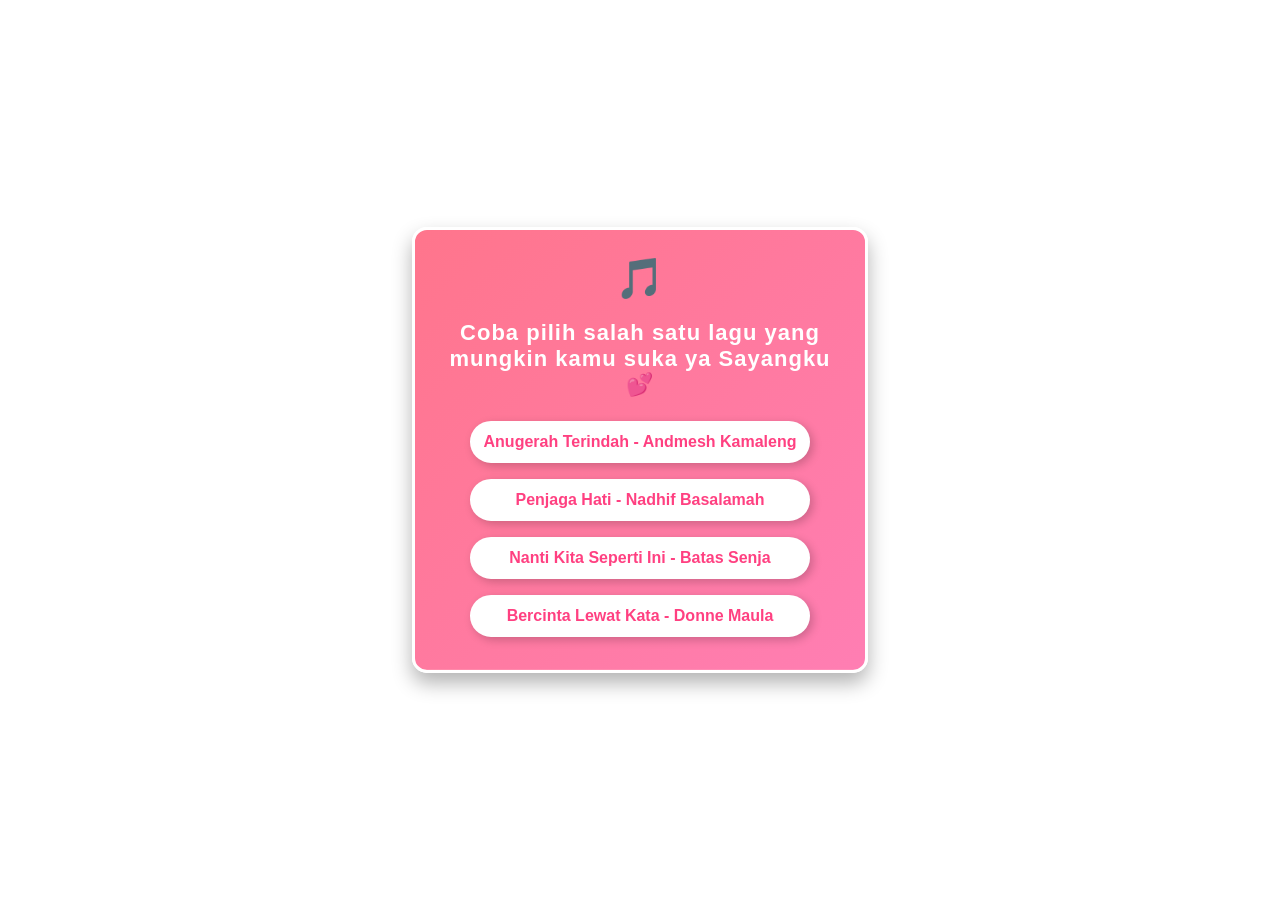
<file: 4/index.html>
<!DOCTYPE html>
<html lang="id">
<head>
    <meta charset="UTF-8">
    <meta name="viewport" content="width=device-width, initial-scale=1.0">
    <title>Baca yaa Sayangku 💖</title>
    <link rel="stylesheet" href="style.css">
</head>
<body>

    <!-- Popup Pemilihan Lagu -->
    <div id="music-popup">
        <div class="popup-content">
            <span class="music-icon">🎵</span> <!-- Ikon musik -->
            <h2>Coba pilih salah satu lagu yang mungkin kamu suka ya Sayangku 💕</h2>
            <button onclick="playMusic('lagu/lagu1.mp3')">Anugerah Terindah - Andmesh Kamaleng</button>
            <button onclick="playMusic('lagu/lagu2.mp3')">Penjaga Hati - Nadhif Basalamah</button><br>
            <button onclick="playMusic('lagu/lagu3.mp3')">Nanti Kita Seperti Ini - Batas Senja</button>
            <button onclick="playMusic('lagu/lagu4.mp3')">Bercinta Lewat Kata - Donne Maula</button>
        </div>
    </div>

    <!-- Konten Utama -->
    <div id="content" style="display:none;">
        <h1>Untuk Calon Istriku Ibu dari anak anakku 💖</h1>
        <p id="gombalan"> Coba deh pencet ini yang dibawah</p>
        <button id="gombalan-button" onclick="tampilkanGombalan()">Pencet Deh</button>
        <div id="gombalan-container"></div>
        <!-- Tombol WhatsApp (Awalnya disembunyikan) -->
    <button id="whatsapp-button" onclick="kirimWhatsApp()">Ini tombol rahasia coba klik deh 💌</button>

        <!-- Galeri Foto -->
        <div id="gallery-container">
            <h2>Kita💕</h2>
            <div class="gallery">
             
                <img id="gallery-image" src="img/1.jpg" alt="Kenangan Bersama">
              
            </div>
        </div>

          <!-- Navbar (Tombol Sebelumnya & Berikutnya) -->
    <div class="navbar-wrapper">
        <button class="prev" onclick="prevImage()">❮ Sebelumnya</button>
        <button class="next" onclick="nextImage()">Berikutnya ❯</button>
    </div>

        <!-- Tombol Interaktif -->
        <div id="buttons-container">
            <button onclick="hitungHari()">Coba Klik ini deh 💖</button>
            <button onclick="tampilkanPesan1()">kalo ini? ✨</button>
            <button onclick="tampilkanPesan2()">coba ini 🌹</button>
            <button onclick="redirectToParent()">Ini jangan sampe kelewat ya 🔄</button></a>
        </div>
    </div>


    <!-- Popup Custom -->
    <div id="custom-popup" class="popup">
    <div class="popup-content">
        <p id="popup-text"></p>
    </div>
    </div>



    <audio id="background-music" loop></audio>
    <script src="script.js"></script>


    
</body>
</html>
</file>
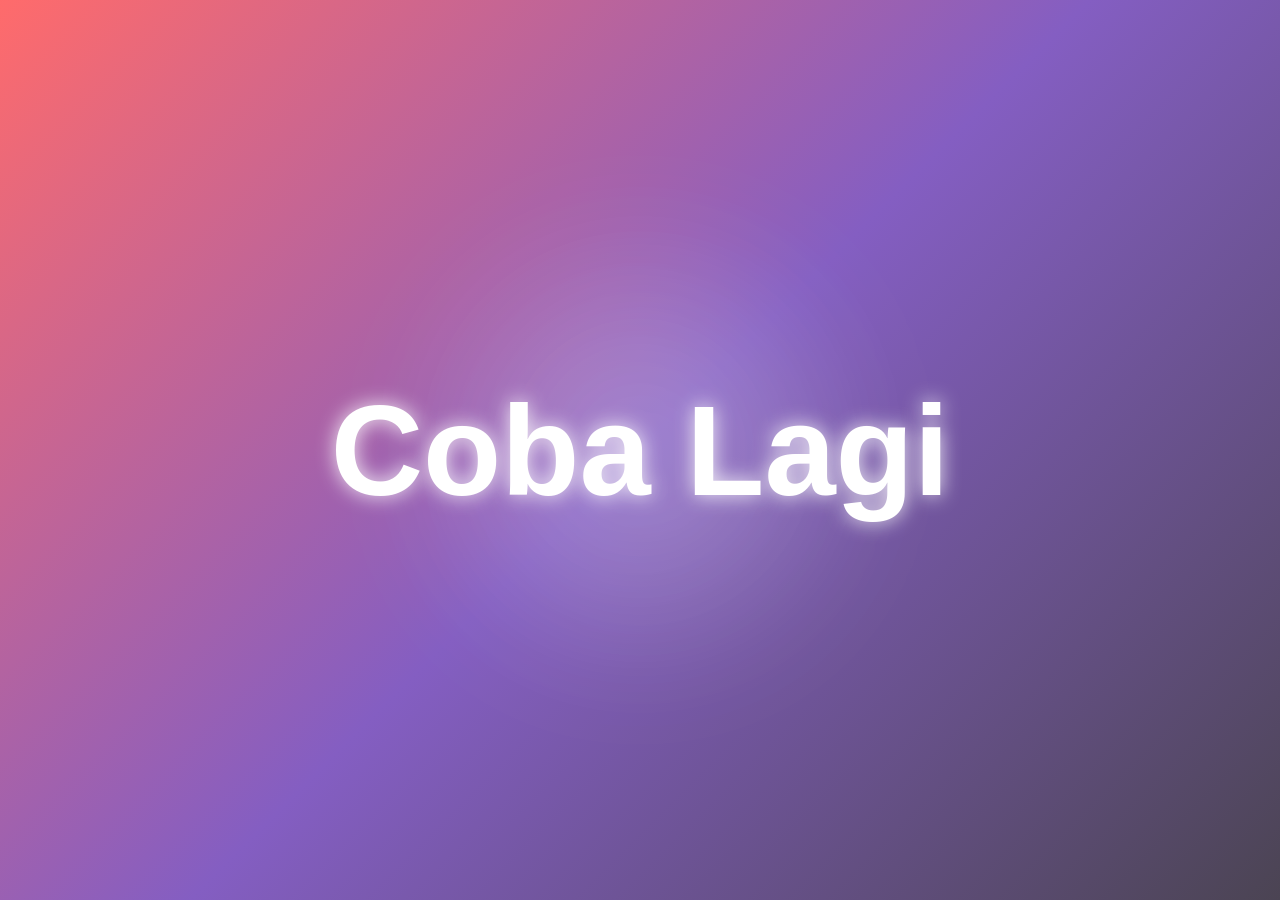
<file: cobalagi/index.html>
<!DOCTYPE html>
<html lang="en">
<head>
    <meta charset="UTF-8" />
    <meta name="viewport" content="width=device-width, initial-scale=1.0" />
    <title>Coba Lagi</title>
    <link rel="stylesheet" href="style.css" />
</head>
<body>
    <div class="container">
        <h1 class="zonk-text">Coba Lagi</h1>
    </div>
</body>
</html>
</file>
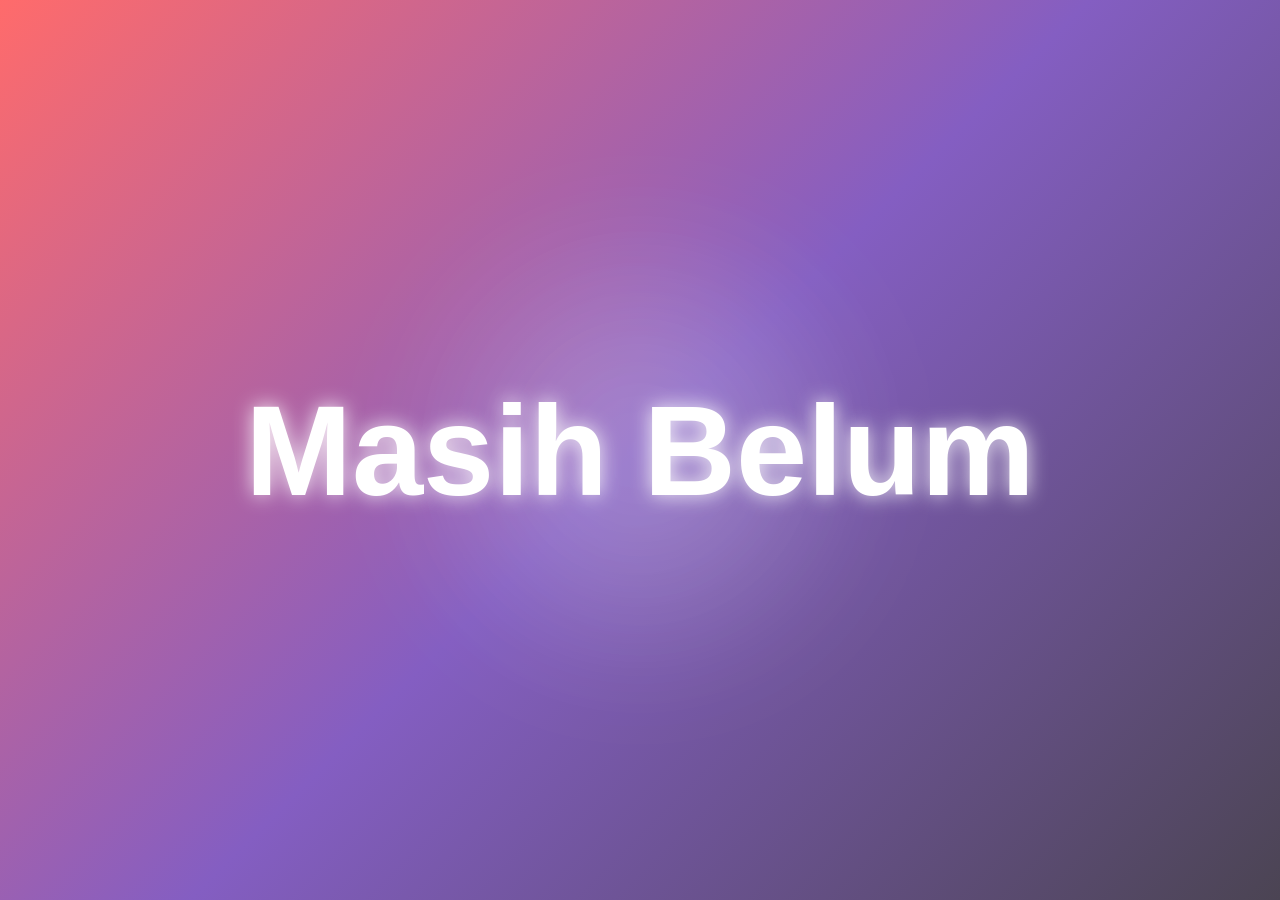
<file: masihbelum/index.html>
<!DOCTYPE html>
<html lang="en">
<head>
    <meta charset="UTF-8" />
    <meta name="viewport" content="width=device-width, initial-scale=1.0" />
    <title>Masih Belum</title>
    <link rel="stylesheet" href="style.css" />
</head>
<body>
    <div class="container">
        <h1 class="zonk-text">Masih Belum</h1>
    </div>
</body>
</html>
</file>
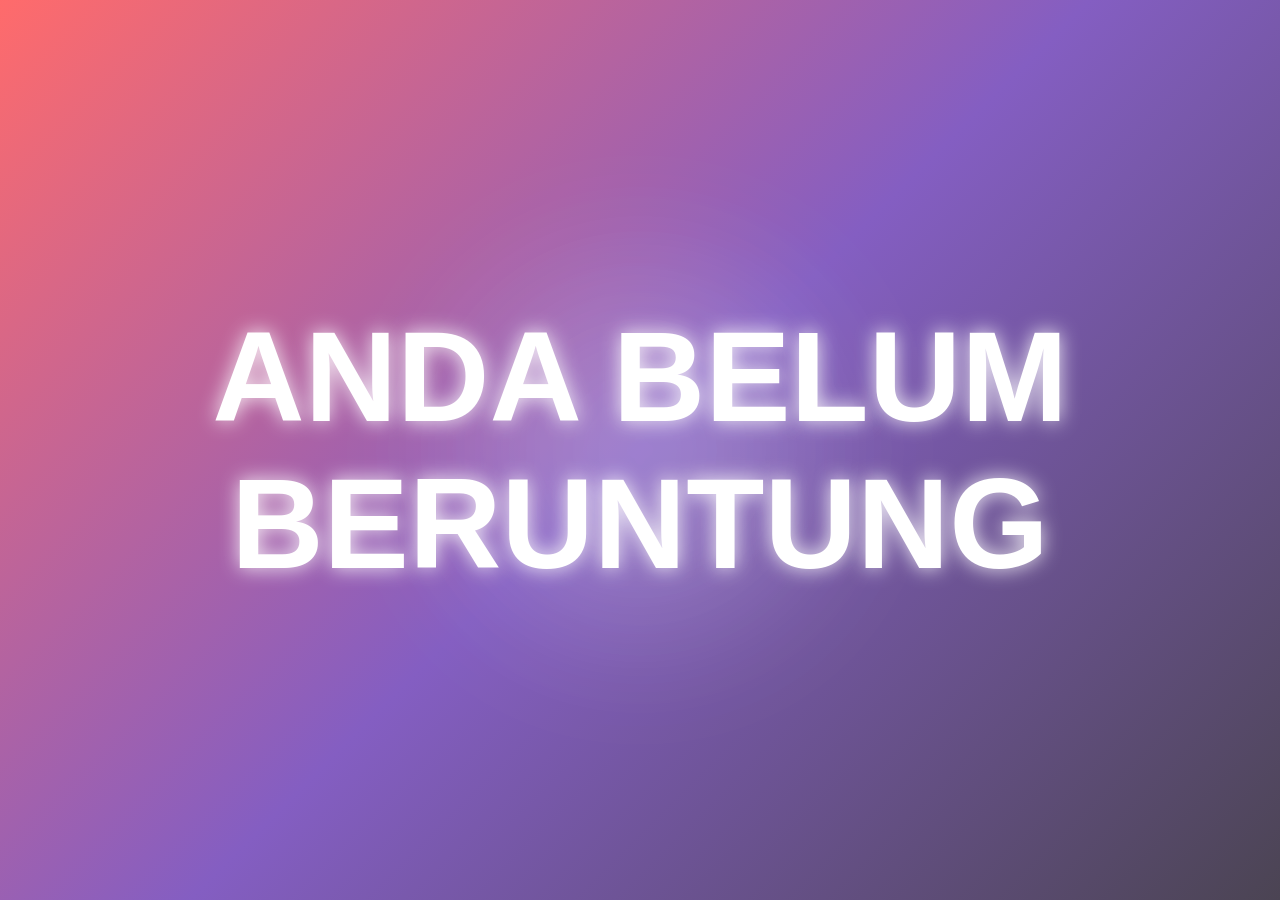
<file: notlucky/index.html>
<!DOCTYPE html>
<html lang="en">
<head>
    <meta charset="UTF-8" />
    <meta name="viewport" content="width=device-width, initial-scale=1.0" />
    <title>ANDA BELUM BERUNTUNG</title>
    <link rel="stylesheet" href="style.css" />
</head>
<body>
    <div class="container">
        <h1 class="zonk-text">ANDA BELUM BERUNTUNG</h1>
    </div>
</body>
</html>
</file>
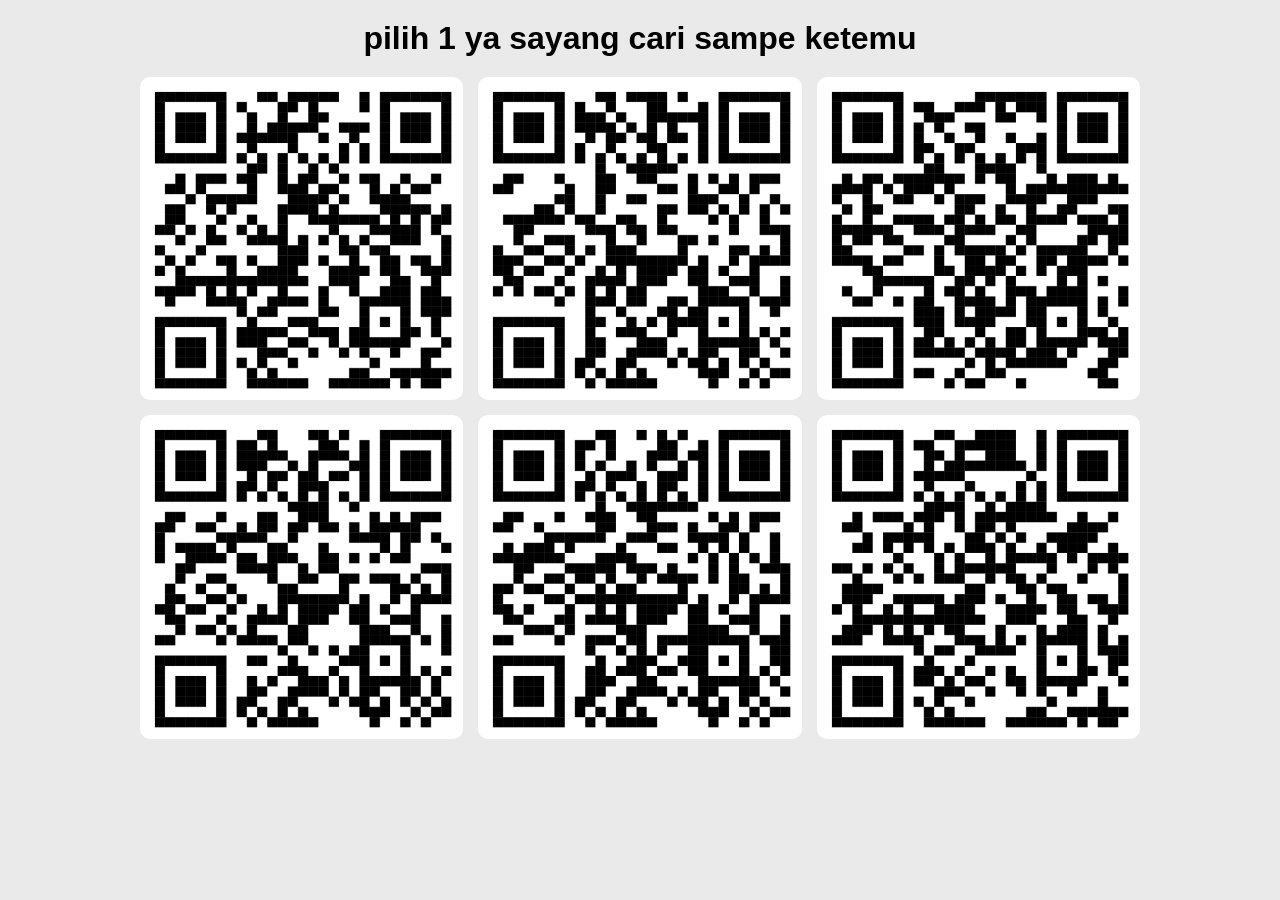
<file: qr/index.html>
<!DOCTYPE html>
<html lang="en">
<head>
    <meta charset="UTF-8" />
    <meta name="viewport" content="width=device-width, initial-scale=1.0" />
    <title>Cari yok sayang</title>
    <link rel="stylesheet" href="style.css" />
</head>
<body>

    <div class="container">
        <h1>pilih 1 ya sayang cari sampe ketemu</h1>

        <div class="gallery" id="gallery">
            <img src="img/qr1.png" alt="Image 1">
            <img src="img/qr2.png" alt="Image 2">
            <img src="img/qr3.png" alt="Image 3">
            <img src="img/qr4.png" alt="Image 4">
            <img src="img/qr5.png" alt="Image 5">
            <img src="img/qr6.png" alt="Image 6">
        </div>
    </div>

    <script>
        // Mengambil parent element
        const gallery = document.getElementById("gallery");
        // Mengambil semua gambar ke dalam array
        const images = Array.from(gallery.children);

        // Fisher-Yates Shuffle Algorithm
        for (let i = images.length - 1; i > 0; i--) {
            let j = Math.floor(Math.random() * (i + 1));
            gallery.appendChild(images[j]);
            images.splice(j, 1);
        }
    </script>

</body>
</html>
</file>
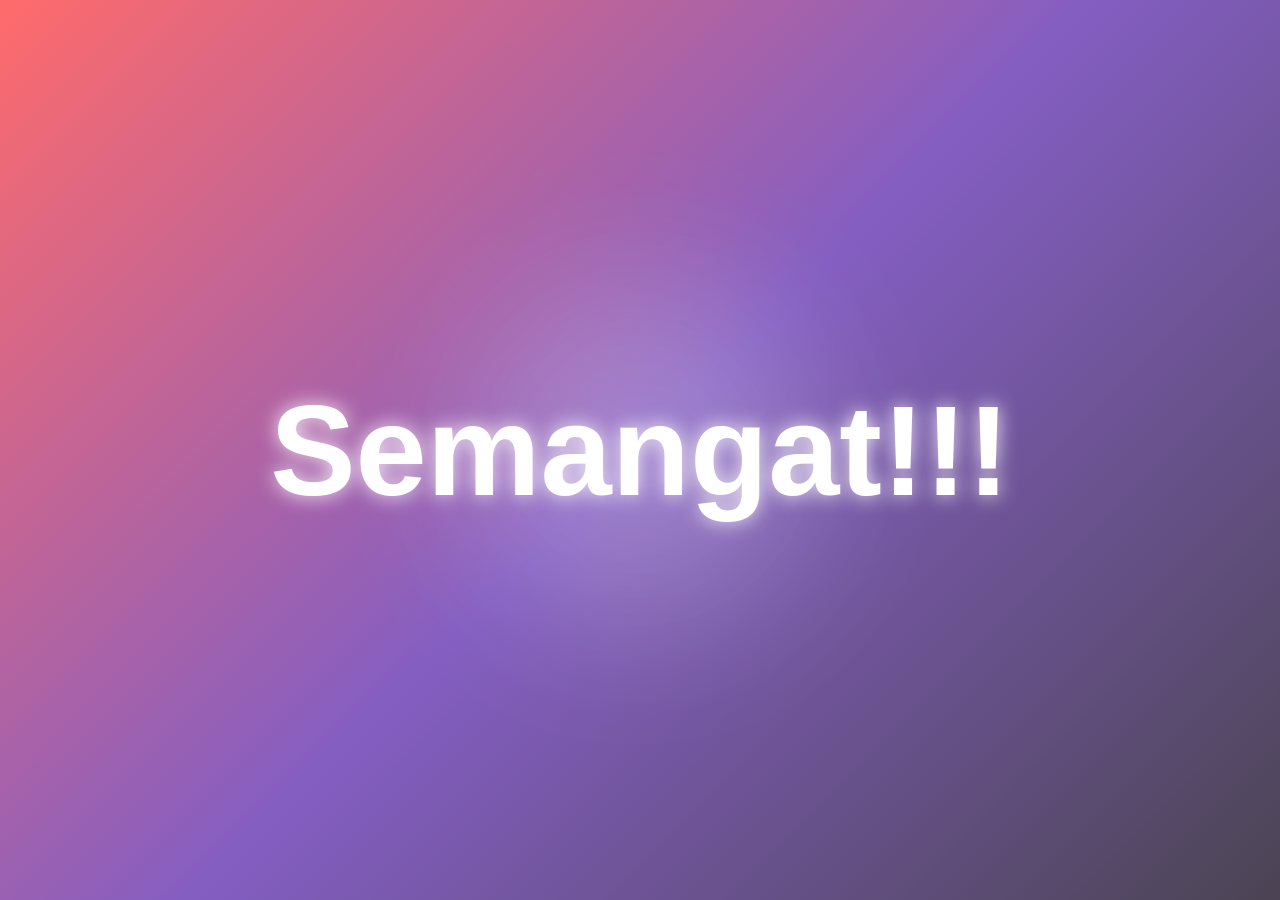
<file: semangat/index.html>
<!DOCTYPE html>
<html lang="en">
<head>
    <meta charset="UTF-8" />
    <meta name="viewport" content="width=device-width, initial-scale=1.0" />
    <title>Semangat!!!</title>
    <link rel="stylesheet" href="style.css" />
</head>
<body>
    <div class="container">
        <h1 class="zonk-text">Semangat!!!</h1>
    </div>
</body>
</html>
</file>
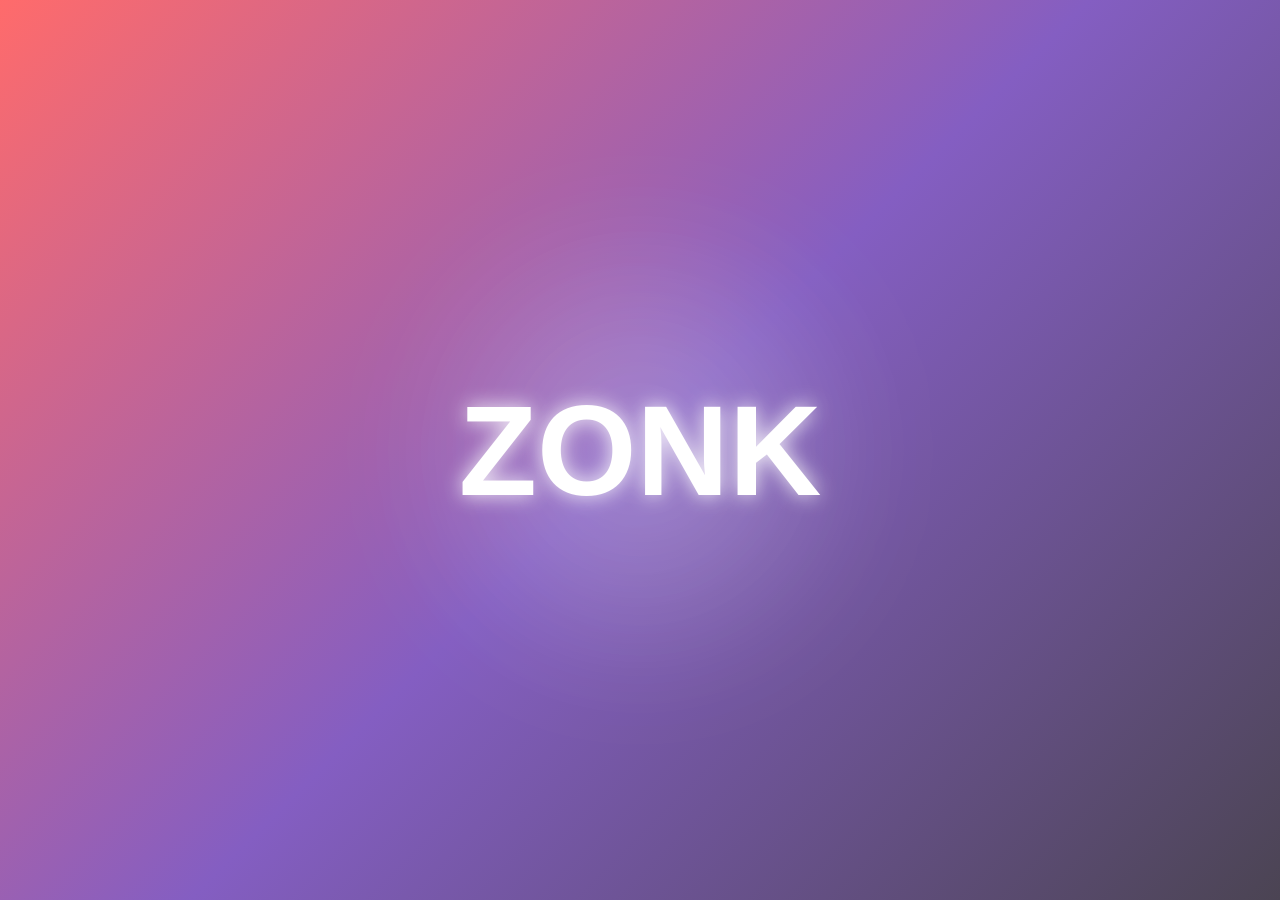
<file: zonk/index.html>
<!DOCTYPE html>
<html lang="en">
<head>
    <meta charset="UTF-8" />
    <meta name="viewport" content="width=device-width, initial-scale=1.0" />
    <title>ZONK</title>
    <link rel="stylesheet" href="style.css" />
</head>
<body>
    <div class="container">
        <h1 class="zonk-text">ZONK</h1>
    </div>
</body>
</html>
</file>
<file: 4/style.css>
/* ======= GAYA UMUM ======= */
body {
    font-family: 'Arial', sans-serif;
    text-align: center;
    animation: backgroundAnimation 10s infinite alternate ease-in-out;
    color: white;
    padding: 20px;
    transition: background 1s ease-in-out;
    position: relative;
}

/* Efek background dengan animasi gradasi warna */
@keyframes backgroundAnimation {
    0% { background: #ff758c; }
    25% { background: #ff7eb3; }
    50% { background: #ffc3a0; }
    75% { background: #a29bfe; }
    100% { background: #ff758c; }
}

/* ======= GALERI FOTO ======= */
#gallery-container {
    margin-top: 40px;
    text-align: center;
}

.gallery {
    position: relative;
    display: flex;
    align-items: center;
    justify-content: center;
    max-width: 90%;
    height: auto;
    margin: auto;
    overflow: hidden;
    border-radius: 10px;
    box-shadow: 0 4px 10px rgba(0, 0, 0, 0.3);
    padding: 20px 0;
    z-index: 2;
}

/* Gambar dalam galeri */
.gallery img {
    max-width: 40%;
    max-height: 75vh;
    object-fit: cover;
    border-radius: 10px;
    transition: transform 0.4s ease-in-out; /* Animasi zoom */
    position: relative;
    z-index: 2; /* Pastikan gambar tetap di atas */
}

/* Saat dihover, gambar membesar */
.gallery img:hover {
    transform: scale(1.1); /* Memperbesar gambar */
}

/* Saat gambar dihover, overlay muncul */
.gallery:hover .blur-overlay {
    display: block;
}

/* ======= EFEK BLUR ======= */
.blur-overlay {
    position: fixed;
    top: 0;
    left: 0;
    width: 100%;
    height: 100%;
    backdrop-filter: blur(10px); /* Efek blur hanya untuk background */
    z-index: 1; /* Pastikan berada di atas */
    pointer-events: none; /* Jangan menghalangi interaksi */
    transition: backdrop-filter 0.3s ease-in-out;
    display: none; /* Awalnya tersembunyi */
}

/* Efek blur saat gambar belum dihover */
body.blur-effect .blur-overlay {
    display: block;
}

/* Semua elemen diblur kecuali gambar */
body.blur-effect * {
    filter: blur(10px);
    transition: filter 0.3s ease-in-out;
}

/* Blur semua elemen kecuali gambar */
body.blur-effect *:not(.gallery img) {
    filter: blur(10px);
    transition: filter 0.3s ease-in-out;
}

/* Pastikan gambar tetap tajam */
body.blur-effect .gallery img {
    filter: none !important;
}

/* ======= DOTS PAGINATION ======= */
.dots-container {
    text-align: center;
    margin-top: 15px;
}

.dot {
    height: 12px;
    width: 12px;
    margin: 5px;
    background-color: #ccc;
    border-radius: 50%;
    display: inline-block;
    cursor: pointer;
    transition: background-color 0.3s, transform 0.3s;
}

.dot.active {
    background-color: #ff758c;
    transform: scale(1.3);
}

/* ======= TOMBOL GALERI ======= */
.gallery button {
    position: absolute;
    top: 50%;
    transform: translateY(-50%);
    background: rgba(0, 0, 0, 0.5);
    color: white;
    border: none;
    font-size: 24px;
    padding: 10px 15px;
    cursor: pointer;
    border-radius: 50%;
    transition: 0.3s;
}

.gallery .prev {
    left: 10px;
}

.gallery .next {
    right: 10px;
}

.gallery button:hover {
    background: rgba(0, 0, 0, 0.8);
}

/* ======= TOMBOL UMUM ======= */
button {
    font-size: 16px;
    font-weight: bold;
    padding: 12px 20px;
    margin: 10px;
    border: none;
    border-radius: 30px;
    cursor: pointer;
    transition: all 0.3s ease-in-out;
    box-shadow: 3px 3px 10px rgba(0, 0, 0, 0.2);
    background: linear-gradient(to right, #ff758c, #ff7eb3);
    color: white;
}

button:hover {
    background: linear-gradient(to right, #ff7eb3, #ff758c);
    transform: scale(1.1);
    box-shadow: 5px 5px 15px rgba(0, 0, 0, 0.3);
}

button:active {
    transform: scale(0.95);
    box-shadow: 2px 2px 8px rgba(0, 0, 0, 0.3);
}

/* Tombol WhatsApp */
#whatsapp-button {
    display: none; /* Awalnya disembunyikan */
    margin-top: 20px;
    background: green;
    margin: 20px auto; /* Auto pada sisi kiri dan kanan agar berada di tengah */
    justify-content: center;
    align-items: center;
    width: fit-content;
}


/* ======== Popup Pemilihan Lagu yang Lebih Menarik ======== */
#music-popup {
    position: fixed;
    top: 50%;
    left: 50%;
    transform: translate(-50%, -50%);
    background: linear-gradient(135deg, #ff758c, #ff7eb3); /* Gradient yang eye-catching */
    padding: 25px;
    border-radius: 15px;
    box-shadow: 0px 10px 20px rgba(0, 0, 0, 0.3);
    display: flex;
    flex-direction: column;
    align-items: center;
    justify-content: center;
    width: 90%;
    max-width: 400px;
    text-align: center;
    animation: fadeIn 0.5s ease-in-out; /* Efek animasi saat muncul */
    color: white;
    border: 3px solid white;
}

/* Animasi saat popup muncul */
@keyframes fadeIn {
    from {
        opacity: 0;
        transform: translate(-50%, -60%);
    }
    to {
        opacity: 1;
        transform: translate(-50%, -50%);
    }
}

/* Judul Popup */
#music-popup h2 {
    font-size: 22px;
    margin-bottom: 15px;
    font-weight: bold;
    letter-spacing: 1px;
}

/* Icon Musik */
.music-icon {
    font-size: 40px;
    margin-bottom: 10px;
    animation: bounce 1.5s infinite alternate ease-in-out;
}

/* Animasi ikon musik */
@keyframes bounce {
    from {
        transform: translateY(0);
    }
    to {
        transform: translateY(-10px);
    }
}

/* Tombol dalam popup */
#music-popup button {
    width: 85%;
    padding: 12px;
    margin: 8px 0;
    border: none;
    background: white;
    color: #ff4081;
    font-size: 16px;
    font-weight: bold;
    border-radius: 30px;
    cursor: pointer;
    transition: 0.3s;
    box-shadow: 3px 3px 10px rgba(0, 0, 0, 0.2);
}

#music-popup button:hover {
    background: #ff4081;
    color: white;
    transform: scale(1.05);
}

/* Responsif untuk layar kecil */
@media (max-width: 480px) {
    #music-popup {
        width: 95%;
        max-width: 320px;
    }

    #music-popup button {
        width: 100%;
    }
}


/* Popup Custom */
.popup {
    display: none;
    position: fixed;
    top: 50%;
    left: 50%;
    transform: translate(-50%, -50%);
    width: 80%;
    max-width: 400px;
    background: rgba(0, 0, 0, 0.8);
    color: white;
    text-align: center;
    padding: 20px;
    border-radius: 10px;
    box-shadow: 0 4px 10px rgba(0, 0, 0, 0.3);
    animation: fadeIn 0.3s ease-in-out;
    z-index: 1000;
}

.popup-content {
    font-size: 18px;
    font-weight: bold;
}

/* Animasi Muncul */
@keyframes fadeIn {
    from { opacity: 0; transform: translate(-50%, -60%); }
    to { opacity: 1; transform: translate(-50%, -50%); }
}
</file>
<file: cobalagi/style.css>
* {
    margin: 0;
    padding: 0;
    box-sizing: border-box;
    font-family: "Poppins", sans-serif;
}

body {
    height: 100vh;
    background: linear-gradient(135deg, #ff6b6b, #845ec2, #4b4453);
    display: flex;
    justify-content: center;
    align-items: center;
    overflow: hidden;
}

/* Floating bubble background effect */
body::before,
body::after {
    content: "";
    position: absolute;
    width: 300px;
    height: 300px;
    background: rgba(255, 255, 255, 0.1);
    filter: blur(80px);
    border-radius: 50%;
    animation: float 8s infinite ease-in-out alternate;
}

body::after {
    width: 350px;
    height: 350px;
    background: rgba(255, 255, 255, 0.15);
    animation-duration: 10s;
    animation-delay: 1s;
}

@keyframes float {
    0% { transform: translate(-50px, -50px); }
    100% { transform: translate(50px, 50px); }
}

.container {
    text-align: center;
}

.zonk-text {
    font-size: clamp(3rem, 10vw, 10rem);
    font-weight: 900;
    color: #ffffff;
    text-shadow: 0px 0px 20px rgba(255, 255, 255, 0.9);
    animation: bounce 2s infinite ease-in-out, glow 3s infinite linear;
}

/* Text bounce animation */
@keyframes bounce {
    0%, 100% { transform: translateY(0); }
    50% { transform: translateY(-25px); }
}

/* Glowing text animation */
@keyframes glow {
    0% { text-shadow: 0 0 10px rgba(255,255,255,0.7); }
    50% { text-shadow: 0 0 30px rgba(255,255,255,1); }
    100% { text-shadow: 0 0 10px rgba(255,255,255,0.7); }
}
</file>
<file: masihbelum/style.css>
* {
    margin: 0;
    padding: 0;
    box-sizing: border-box;
    font-family: "Poppins", sans-serif;
}

body {
    height: 100vh;
    background: linear-gradient(135deg, #ff6b6b, #845ec2, #4b4453);
    display: flex;
    justify-content: center;
    align-items: center;
    overflow: hidden;
}

/* Floating bubble background effect */
body::before,
body::after {
    content: "";
    position: absolute;
    width: 300px;
    height: 300px;
    background: rgba(255, 255, 255, 0.1);
    filter: blur(80px);
    border-radius: 50%;
    animation: float 8s infinite ease-in-out alternate;
}

body::after {
    width: 350px;
    height: 350px;
    background: rgba(255, 255, 255, 0.15);
    animation-duration: 10s;
    animation-delay: 1s;
}

@keyframes float {
    0% { transform: translate(-50px, -50px); }
    100% { transform: translate(50px, 50px); }
}

.container {
    text-align: center;
}

.zonk-text {
    font-size: clamp(3rem, 10vw, 10rem);
    font-weight: 900;
    color: #ffffff;
    text-shadow: 0px 0px 20px rgba(255, 255, 255, 0.9);
    animation: bounce 2s infinite ease-in-out, glow 3s infinite linear;
}

/* Text bounce animation */
@keyframes bounce {
    0%, 100% { transform: translateY(0); }
    50% { transform: translateY(-25px); }
}

/* Glowing text animation */
@keyframes glow {
    0% { text-shadow: 0 0 10px rgba(255,255,255,0.7); }
    50% { text-shadow: 0 0 30px rgba(255,255,255,1); }
    100% { text-shadow: 0 0 10px rgba(255,255,255,0.7); }
}
</file>
<file: notlucky/style.css>
* {
    margin: 0;
    padding: 0;
    box-sizing: border-box;
    font-family: "Poppins", sans-serif;
}

body {
    height: 100vh;
    background: linear-gradient(135deg, #ff6b6b, #845ec2, #4b4453);
    display: flex;
    justify-content: center;
    align-items: center;
    overflow: hidden;
}

/* Floating bubble background effect */
body::before,
body::after {
    content: "";
    position: absolute;
    width: 300px;
    height: 300px;
    background: rgba(255, 255, 255, 0.1);
    filter: blur(80px);
    border-radius: 50%;
    animation: float 8s infinite ease-in-out alternate;
}

body::after {
    width: 350px;
    height: 350px;
    background: rgba(255, 255, 255, 0.15);
    animation-duration: 10s;
    animation-delay: 1s;
}

@keyframes float {
    0% { transform: translate(-50px, -50px); }
    100% { transform: translate(50px, 50px); }
}

.container {
    text-align: center;
}

.zonk-text {
    font-size: clamp(3rem, 10vw, 10rem);
    font-weight: 900;
    color: #ffffff;
    text-shadow: 0px 0px 20px rgba(255, 255, 255, 0.9);
    animation: bounce 2s infinite ease-in-out, glow 3s infinite linear;
}

/* Text bounce animation */
@keyframes bounce {
    0%, 100% { transform: translateY(0); }
    50% { transform: translateY(-25px); }
}

/* Glowing text animation */
@keyframes glow {
    0% { text-shadow: 0 0 10px rgba(255,255,255,0.7); }
    50% { text-shadow: 0 0 30px rgba(255,255,255,1); }
    100% { text-shadow: 0 0 10px rgba(255,255,255,0.7); }
}
</file>
<file: qr/style.css>
* {
    margin: 0;
    padding: 0;
    box-sizing: border-box;
    font-family: Arial, sans-serif;
}

body {
    background-color: #eaeaea;
    display: flex;
    justify-content: center;
    padding: 20px;
}

.container {
    max-width: 1000px;
    width: 100%;
    text-align: center;
}

h1 {
    margin-bottom: 20px;
    font-size: 2rem;
}

.gallery {
    display: grid;
    grid-template-columns: repeat(auto-fit, minmax(250px, 1fr));
    gap: 15px;
}

.gallery img {
    width: 100%;
    border-radius: 10px;
    transition: 0.3s;
    cursor: pointer;
}

.gallery img:hover {
    transform: scale(1.05);
}
</file>
<file: semangat/style.css>
* {
    margin: 0;
    padding: 0;
    box-sizing: border-box;
    font-family: "Poppins", sans-serif;
}

body {
    height: 100vh;
    background: linear-gradient(135deg, #ff6b6b, #845ec2, #4b4453);
    display: flex;
    justify-content: center;
    align-items: center;
    overflow: hidden;
}

/* Floating bubble background effect */
body::before,
body::after {
    content: "";
    position: absolute;
    width: 300px;
    height: 300px;
    background: rgba(255, 255, 255, 0.1);
    filter: blur(80px);
    border-radius: 50%;
    animation: float 8s infinite ease-in-out alternate;
}

body::after {
    width: 350px;
    height: 350px;
    background: rgba(255, 255, 255, 0.15);
    animation-duration: 10s;
    animation-delay: 1s;
}

@keyframes float {
    0% { transform: translate(-50px, -50px); }
    100% { transform: translate(50px, 50px); }
}

.container {
    text-align: center;
}

.zonk-text {
    font-size: clamp(3rem, 10vw, 10rem);
    font-weight: 900;
    color: #ffffff;
    text-shadow: 0px 0px 20px rgba(255, 255, 255, 0.9);
    animation: bounce 2s infinite ease-in-out, glow 3s infinite linear;
}

/* Text bounce animation */
@keyframes bounce {
    0%, 100% { transform: translateY(0); }
    50% { transform: translateY(-25px); }
}

/* Glowing text animation */
@keyframes glow {
    0% { text-shadow: 0 0 10px rgba(255,255,255,0.7); }
    50% { text-shadow: 0 0 30px rgba(255,255,255,1); }
    100% { text-shadow: 0 0 10px rgba(255,255,255,0.7); }
}
</file>
<file: zonk/style.css>
* {
    margin: 0;
    padding: 0;
    box-sizing: border-box;
    font-family: "Poppins", sans-serif;
}

body {
    height: 100vh;
    background: linear-gradient(135deg, #ff6b6b, #845ec2, #4b4453);
    display: flex;
    justify-content: center;
    align-items: center;
    overflow: hidden;
}

/* Floating bubble background effect */
body::before,
body::after {
    content: "";
    position: absolute;
    width: 300px;
    height: 300px;
    background: rgba(255, 255, 255, 0.1);
    filter: blur(80px);
    border-radius: 50%;
    animation: float 8s infinite ease-in-out alternate;
}

body::after {
    width: 350px;
    height: 350px;
    background: rgba(255, 255, 255, 0.15);
    animation-duration: 10s;
    animation-delay: 1s;
}

@keyframes float {
    0% { transform: translate(-50px, -50px); }
    100% { transform: translate(50px, 50px); }
}

.container {
    text-align: center;
}

.zonk-text {
    font-size: clamp(3rem, 10vw, 10rem);
    font-weight: 900;
    color: #ffffff;
    text-shadow: 0px 0px 20px rgba(255, 255, 255, 0.9);
    animation: bounce 2s infinite ease-in-out, glow 3s infinite linear;
}

/* Text bounce animation */
@keyframes bounce {
    0%, 100% { transform: translateY(0); }
    50% { transform: translateY(-25px); }
}

/* Glowing text animation */
@keyframes glow {
    0% { text-shadow: 0 0 10px rgba(255,255,255,0.7); }
    50% { text-shadow: 0 0 30px rgba(255,255,255,1); }
    100% { text-shadow: 0 0 10px rgba(255,255,255,0.7); }
}
</file>
